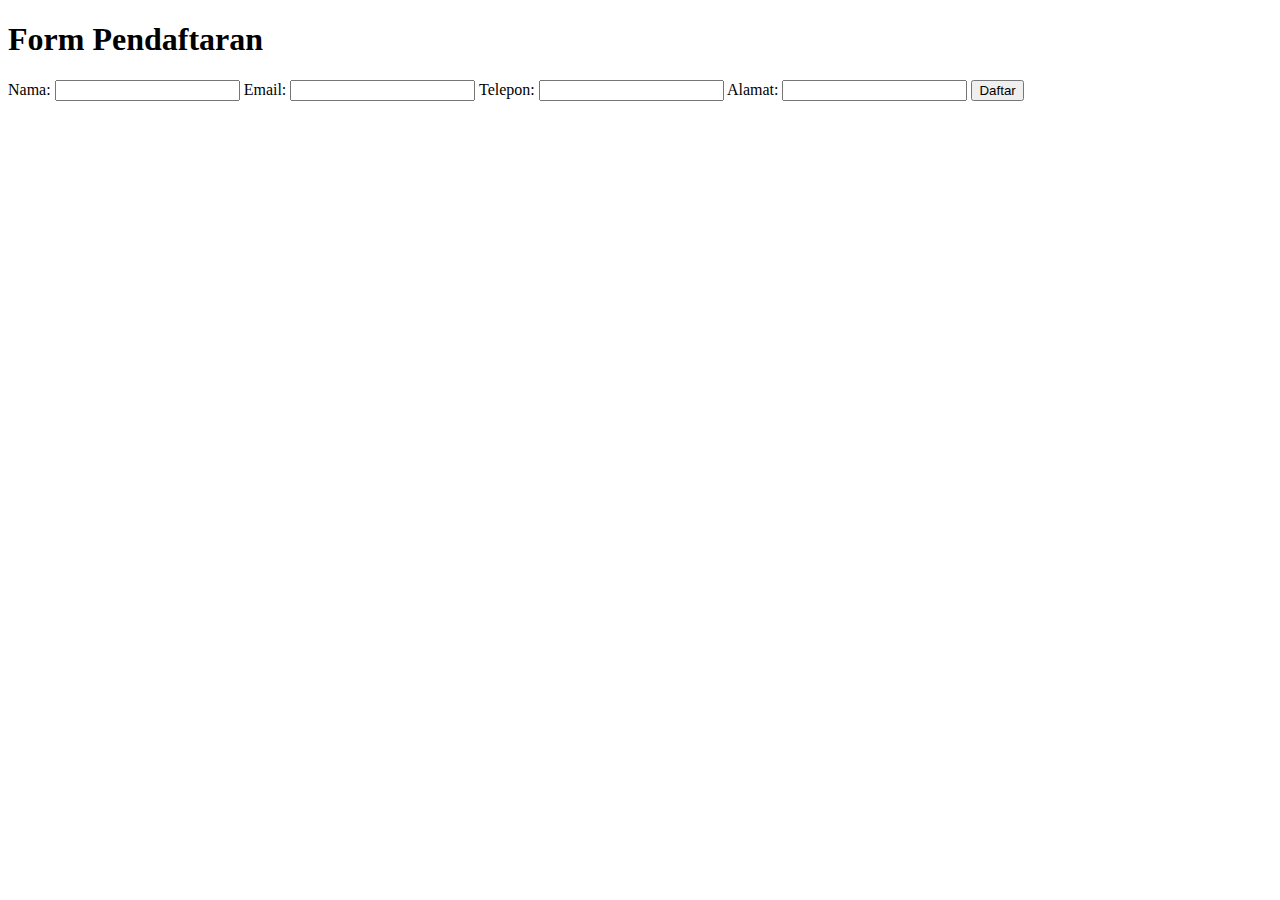
<file: Index.html>
<!DOCTYPE html>
<html lang="en">
<head>
    <meta charset="UTF-8">
    <meta name="viewport" content="width=device-width, initial-scale=1.0">
    <title>Halaman Pendaftaran</title>
</head>
<body>
    <header>
        <h1>Form Pendaftaran</h1>
    </header>

    <div class="container">
        <form id="Form Registrasi" action="Detail.html" method="post">
            <label for="Nama">Nama: </label>
            <input type="Nama" id="Nama" name="Nama" required />
            <label for="Email">Email:</label>
            <input type="Email" id="Email" name="Email" required />
            <label for="Telepon">Telepon: </label>
            <input type="Telepon" id="Telepon" name="Telepon" required />
            <label for="Alamat">Alamat: </label>
            <input type="Alamat" id="Alamat" name="Alamat" required />
            <input type="submit" value="Daftar" />
        </form>
    </div>
</body>
</html>
</file>
